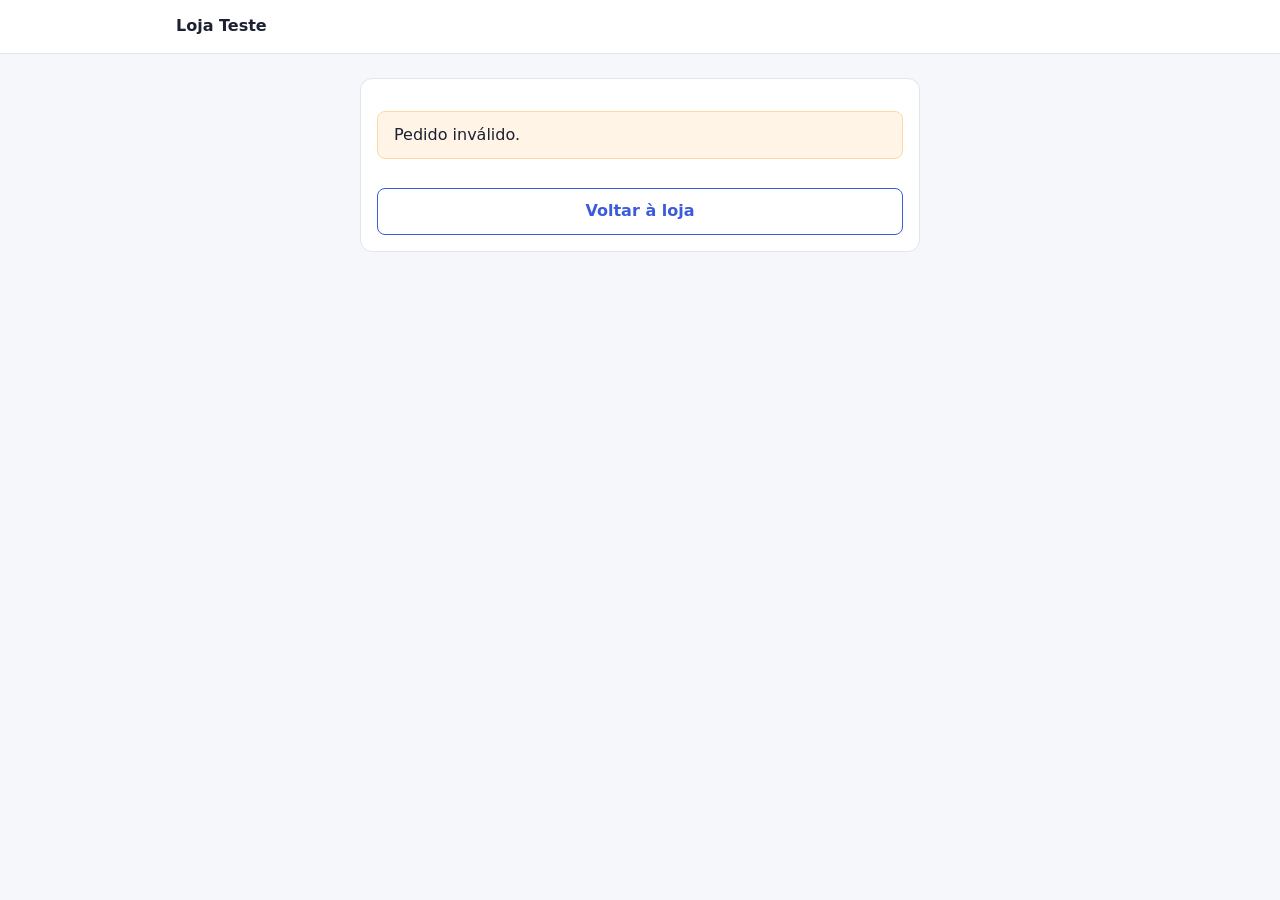
<file: public/pagamento.html>
<!DOCTYPE html>
<html lang="pt-BR">
<head>
  <meta charset="UTF-8">
  <meta name="viewport" content="width=device-width, initial-scale=1">
  <title>Pagamento · Loja Teste</title>
  <link rel="stylesheet" href="css/style.css">
</head>
<body>
  <header class="topo">
    <div class="wrap">
      <strong>Loja Teste</strong>
    </div>
  </header>
  <main class="wrap">
    <section id="conteudo" class="painel" aria-live="polite">
      <p class="suave">Carregando pedido…</p>
    </section>
  </main>
  <script src="js/app.js"></script>
  <script src="js/pagamento.js"></script>
</body>
</html>
</file>
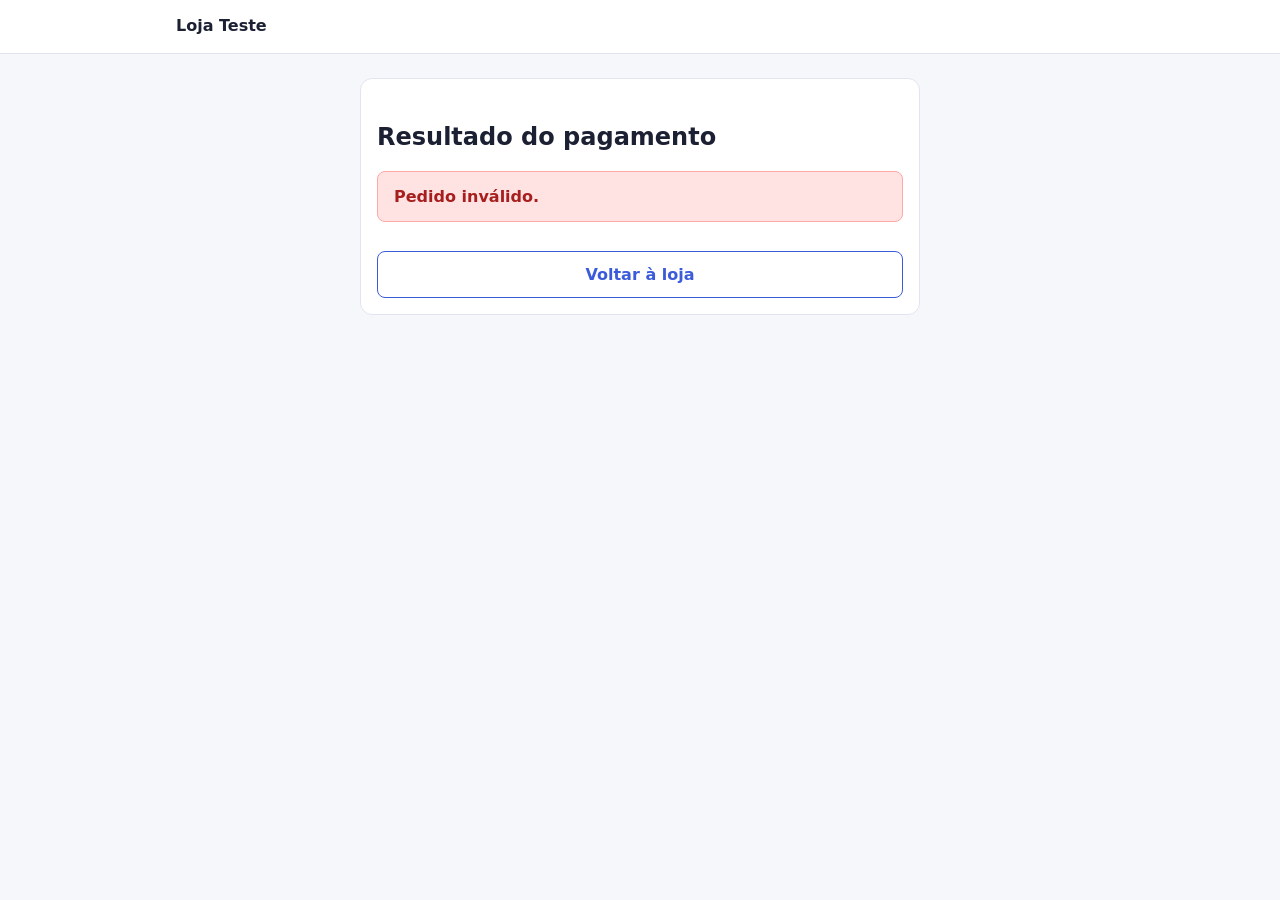
<file: public/resultado.html>
<!DOCTYPE html>
<html lang="pt-BR">
<head>
  <meta charset="UTF-8">
  <meta name="viewport" content="width=device-width, initial-scale=1">
  <title>Resultado do pagamento · Loja Teste</title>
  <link rel="stylesheet" href="css/style.css">
</head>
<body>
  <header class="topo">
    <div class="wrap">
      <strong>Loja Teste</strong>
    </div>
  </header>
  <main class="wrap">
    <section id="conteudo" class="painel" aria-live="polite">
      <p class="suave">Carregando…</p>
    </section>
  </main>
  <script src="js/app.js"></script>
  <script src="js/resultado.js"></script>
</body>
</html>
</file>
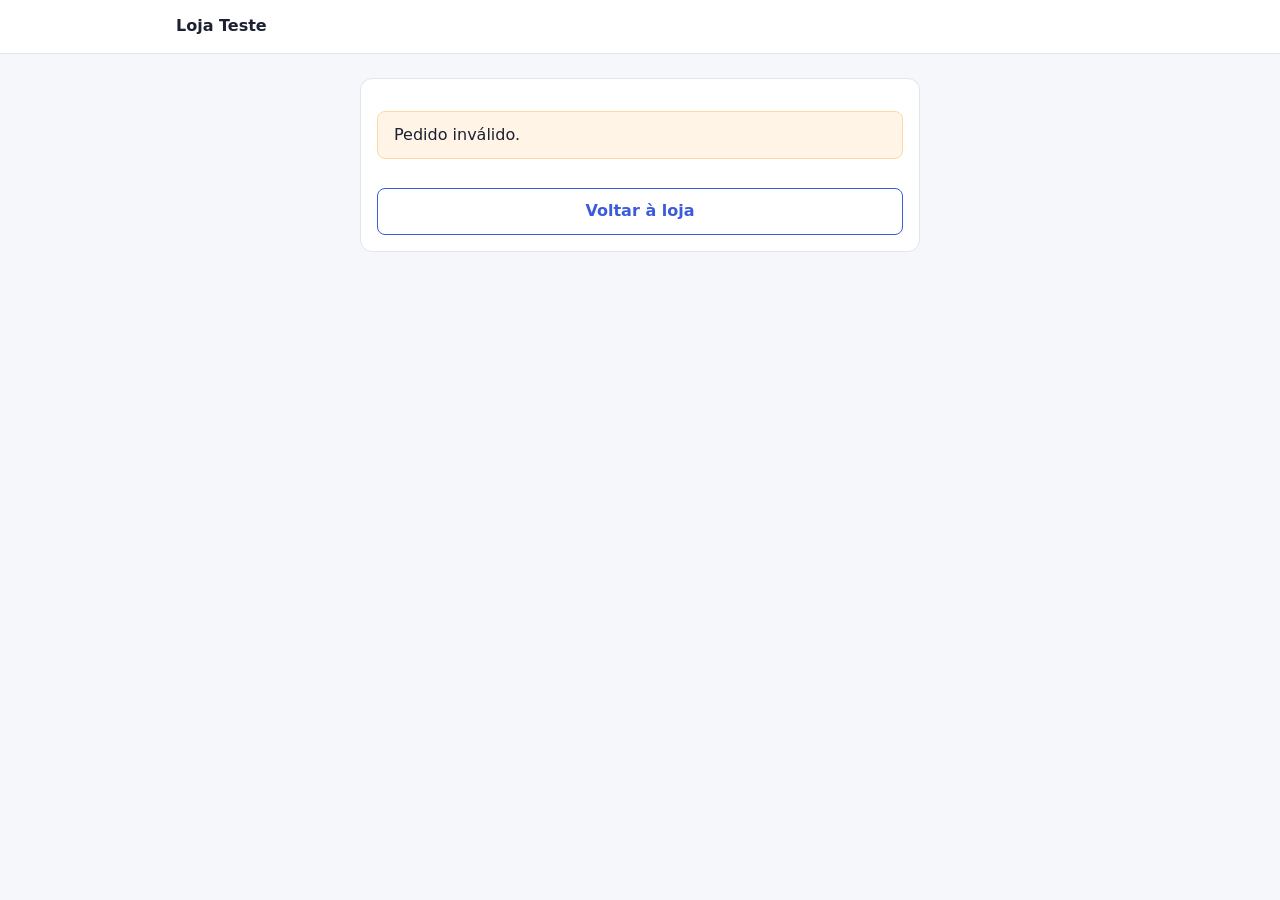
<file: public/simulador.html>
<!DOCTYPE html>
<html lang="pt-BR">
<head>
  <meta charset="UTF-8">
  <meta name="viewport" content="width=device-width, initial-scale=1">
  <title>Checkout simulado · Loja Teste</title>
  <link rel="stylesheet" href="css/style.css">
</head>
<body>
  <header class="topo">
    <div class="wrap">
      <strong>Loja Teste</strong>
    </div>
  </header>
  <main class="wrap">
    <section id="conteudo" class="painel" aria-live="polite">
      <p class="suave">Carregando pedido…</p>
    </section>
  </main>
  <script src="js/app.js"></script>
  <script src="js/simulador.js"></script>
</body>
</html>
</file>
<file: public/css/style.css>
:root { --cor: #3b5bdb; --cor-esc: #2f4ac0; --fundo: #f6f7fb; --card: #fff; --texto: #1c2033; --suave: #5b6178; --erro: #c92a2a; --borda: #e2e5f0; }
* { box-sizing: border-box; }
body { margin: 0; font-family: system-ui, "Segoe UI", sans-serif; background: var(--fundo); color: var(--texto); line-height: 1.5; }
.wrap { max-width: 960px; margin: 0 auto; padding: 0 1rem; }
.topo { background: var(--card); border-bottom: 1px solid var(--borda); }
.topo .wrap { display: flex; justify-content: space-between; align-items: center; padding: .9rem 1rem; gap: 1rem; flex-wrap: wrap; }
.selo { font-size: .8rem; color: var(--suave); }
h1 { margin: 1.5rem 0 1rem; }
.grade { display: grid; grid-template-columns: repeat(auto-fill, minmax(240px, 1fr)); gap: 1rem; padding-bottom: 2rem; }
.cartao, .painel { background: var(--card); border: 1px solid var(--borda); border-radius: 12px; padding: 1rem; }
.cartao img { width: 100%; height: auto; border-radius: 8px; background: #eef; }
.cartao h2 { margin: .6rem 0 .2rem; font-size: 1.1rem; }
.suave { color: var(--suave); margin: .2rem 0; font-size: .92rem; }
.preco { font-size: 1.3rem; font-weight: 700; margin: .5rem 0; }
button, .botao { display: inline-block; background: var(--cor); color: #fff; border: 0; border-radius: 8px; padding: .65rem 1.1rem; font: inherit; font-weight: 600; cursor: pointer; text-decoration: none; text-align: center; }
button:hover, .botao:hover { background: var(--cor-esc); }
button:disabled { opacity: .6; cursor: wait; }
.sec { background: transparent; color: var(--cor); border: 1px solid var(--cor); }
.sec:hover { background: #eef1ff; }
.aviso { background: #fff4e6; border: 1px solid #ffd8a8; border-radius: 8px; padding: .7rem 1rem; }
.selo-modo { display: inline-block; padding: .25rem .7rem; border-radius: 999px; font-size: .8rem; font-weight: 700; }
.simulado { background: #fff3bf; color: #7a5b00; }
.real { background: #d3f9d8; color: #1b6b2f; }
.linha { display: flex; justify-content: space-between; gap: 1rem; padding: .45rem 0; border-bottom: 1px solid var(--borda); }
.total { font-size: 1.25rem; font-weight: 700; border-bottom: 0; }
.codigo { font-family: ui-monospace, Consolas, monospace; font-size: .85rem; word-break: break-all; }
.painel { max-width: 560px; margin: 1.5rem auto; }
.painel .botao, .painel button { width: 100%; margin-top: .8rem; }
dialog { border: 0; border-radius: 12px; padding: 1.2rem; width: min(92vw, 420px); }
dialog::backdrop { background: rgba(20, 24, 50, .55); }
dialog h2 { margin-top: 0; }
label { display: block; margin-top: .8rem; font-weight: 600; }
input { display: block; width: 100%; margin-top: .25rem; padding: .6rem; border: 1px solid #c4c9dc; border-radius: 8px; font: inherit; }
.erro { color: var(--erro); font-size: .85rem; display: block; min-height: 1.1em; margin: .2rem 0 0; }
.acoes { display: flex; gap: .6rem; margin-top: 1rem; }
.acoes button { flex: 1; }
.faixa { padding: .8rem 1rem; border-radius: 8px; font-weight: 600; margin: 1rem 0; }
.faixa.ok { background: #d3f9d8; border: 1px solid #8ce99a; color: #1b6b2f; }
.faixa.pend { background: #fff4e6; border: 1px solid #ffd8a8; color: #7a4a00; }
.faixa.falha { background: #ffe3e3; border: 1px solid #ffa8a8; color: #a61e1e; }
.opcao { display: flex; align-items: flex-start; gap: .7rem; padding: .7rem .8rem; border: 1px solid var(--borda); border-radius: 8px; margin-top: .6rem; cursor: pointer; font-weight: 400; }
.opcao input { width: auto; margin: .25rem 0 0; display: inline-block; flex: none; }
.opcao strong, .opcao small { display: block; }
.opcao:has(input:checked) { border-color: var(--cor); background: #eef1ff; }
h2 { font-size: 1.05rem; margin: 1.2rem 0 .2rem; }
</file>
